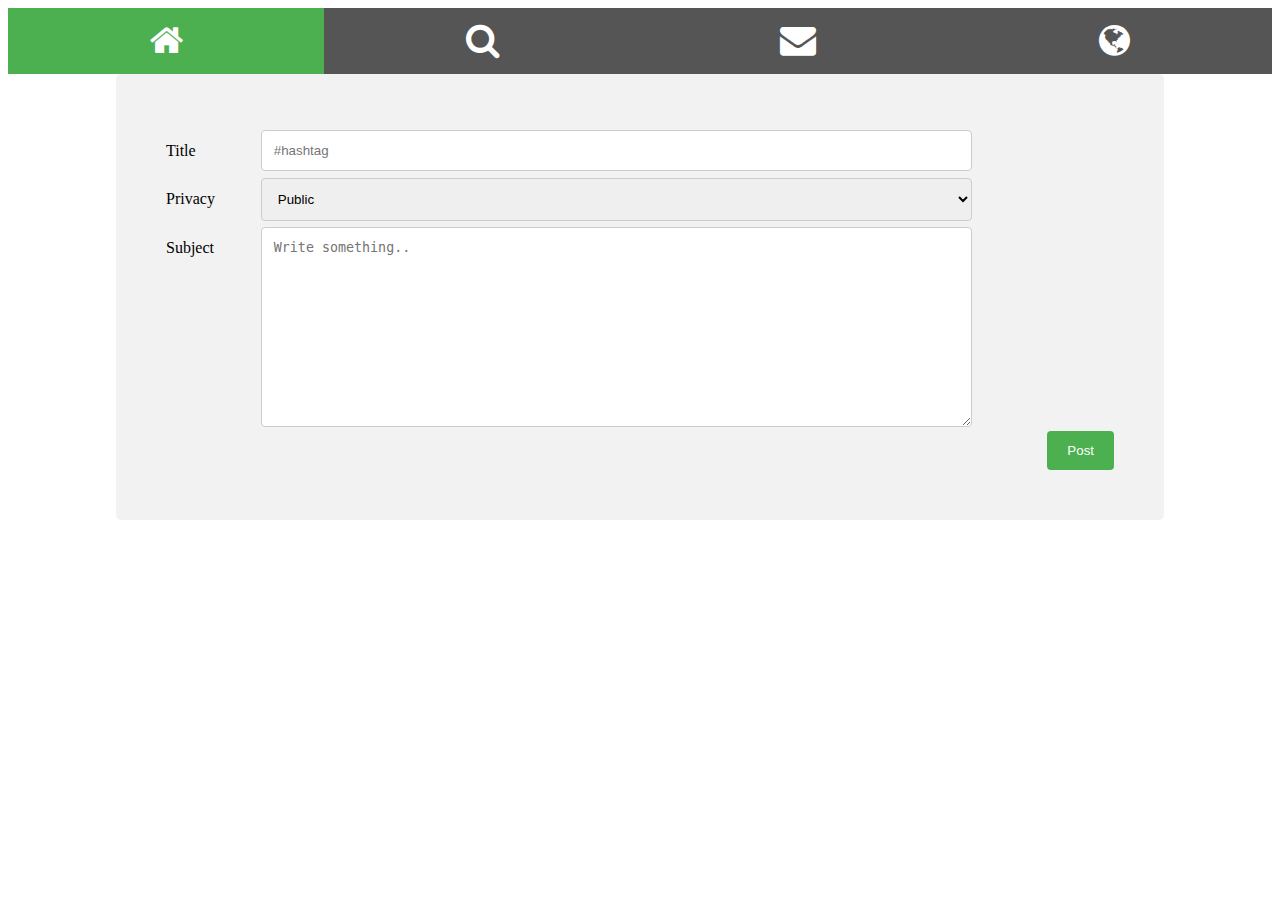
<file: post_status.html>
<!doctype html>
<html>
<head>
	<title>Code Job</title>
	<link href="css/bar.css" rel="stylesheet" type="text/css" />
	<link href="css/statusbox.css" rel="stylesheet" type="text/css" />
	<link rel="stylesheet" href="https://cdnjs.cloudflare.com/ajax/libs/font-awesome/4.7.0/css/font-awesome.min.css">
</head>

<div class="icon-bar">
  	<a class="active" href="#"><i class="fa fa-home"></i></a>
  	<a href="#"><i class="fa fa-search"></i></a>
  	<a href="#"><i class="fa fa-envelope"></i></a>
 	<a href="#"><i class="fa fa-globe"></i></a>
</div>

<div class="container">
  <form action="action_page.php">
    <div class="row">
      <div class="col-25">
        <label for="tt">Title</label>
      </div>
      <div class="col-75">
        <input type="text" id="tt" name="title" placeholder="#hashtag">
      </div>
    </div>
    <div class="row">
      <div class="col-25">
        <label for="privacy">Privacy</label>
      </div>
      <div class="col-75">
        <select id="privacy" name="privacy">
          <option value="public">Public</option>
          <option value="private">Private</option>
        </select>
      </div>
    </div>
    <div class="row">
      <div class="col-25">
        <label for="subject">Subject</label>
      </div>
      <div class="col-75">
        <textarea id="subject" name="subject" placeholder="Write something.." style="height:200px"></textarea>
      </div>
    </div>
    <div class="row">
      <input type="submit" value="Post">
    </div>
  </form>
</div>
<body>
</body>
</html>
</file>
<file: css/bar.css>
.icon-bar {
  width: 100%; /* Full-width */
  background-color: #555; /* Dark-grey background */
  overflow: auto; /* Overflow due to float */
}

.icon-bar a {
  float: left; /* Float links side by side */
  text-align: center; /* Center-align text */
  width: 25%; /* Equal width (5 icons with 20% width each = 100%) */
  padding: 12px 0; /* Some top and bottom padding */
  transition: all 0.3s ease; /* Add transition for hover effects */
  color: white; /* White text color */
  font-size: 36px; /* Increased font size */
}

.icon-bar a:hover {
  background-color: #000; /* Add a hover color */
}

.active {
  background-color: #4CAF50; /* Add an active/current color */
}
</file>
<file: css/statusbox.css>
/* Style inputs, select elements and textareas */
input[type=text], select, textarea{
  width: 100%;
  padding: 12px;
  border: 1px solid #ccc;
  border-radius: 4px;
  box-sizing: border-box;
  resize: vertical;
}

/* Style the label to display next to the inputs */
label {
  padding: 12px 12px 12px 0;
  display: inline-block;
}

/* Style the submit button */
input[type=submit] {
  background-color: #4CAF50;
  color: white;
  padding: 12px 20px;
  border: none;
  border-radius: 4px;
  cursor: pointer;
  float: right;
}

/* Style the container */
.container {
display: block;
  margin-left: auto;
  margin-right: auto;
  border-radius: 5px;
  background-color: #f2f2f2;
  padding: 50px;
  width: 75%;
}

/* Floating column for labels: 25% width */
.col-25 {
  float: left;
  width: 10%;
  margin-top: 6px;
}

/* Floating column for inputs: 75% width */
.col-75 {
  float: left;
  width: 75%;
  margin-top: 6px;
}

/* Clear floats after the columns */
.row:after {
  content: "";
  display: table;
  clear: both;
}

/* Responsive layout - when the screen is less than 600px wide, make the two columns stack on top of each other instead of next to each other */
@media screen and (max-width: 600px) {
  .col-25, .col-75, input[type=submit] {
    width: 100%;
    margin-top: 0;
  }
}
</file>
